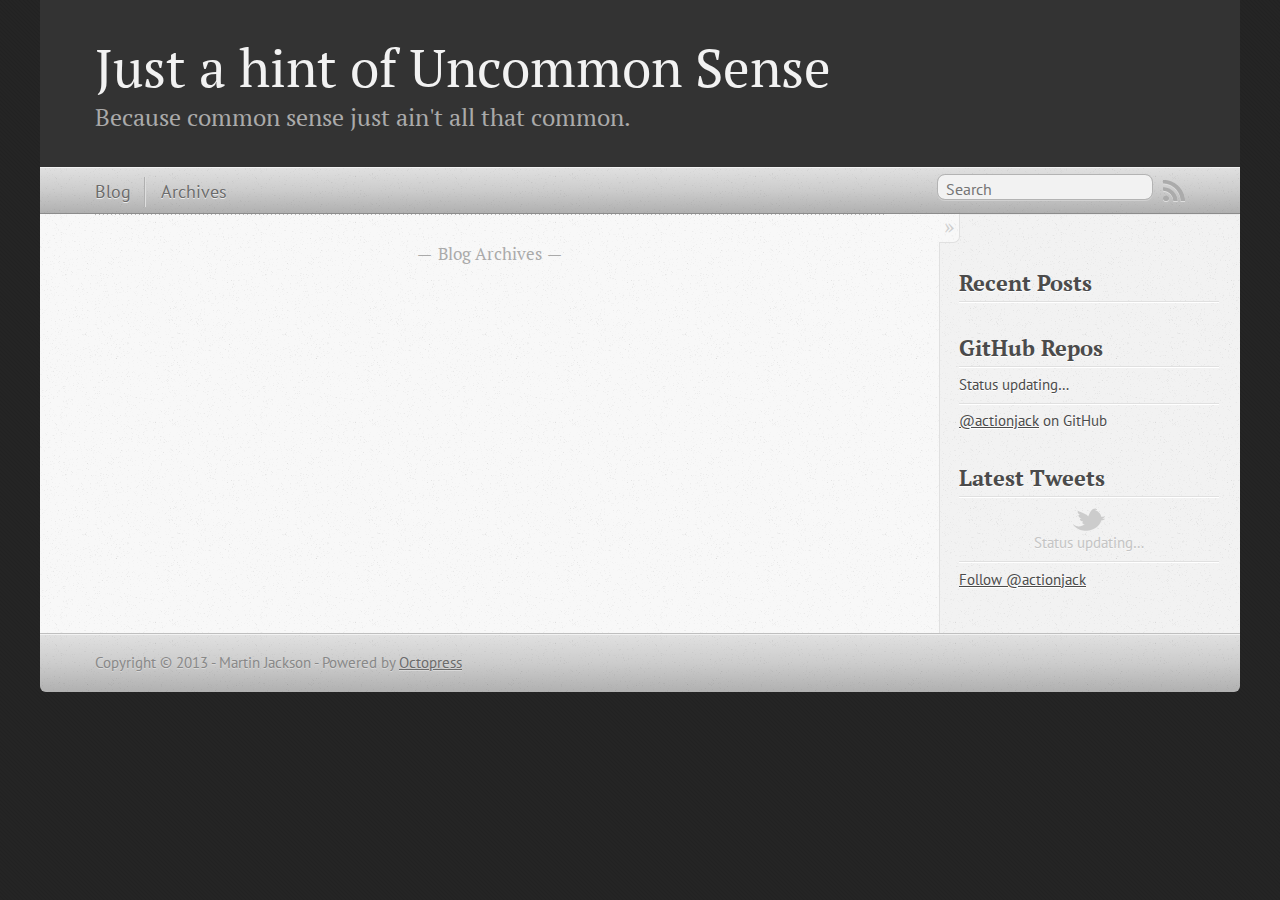
<file: index.html>
<!DOCTYPE html>
<!--[if IEMobile 7 ]><html class="no-js iem7"><![endif]-->
<!--[if lt IE 9]><html class="no-js lte-ie8"><![endif]-->
<!--[if (gt IE 8)|(gt IEMobile 7)|!(IEMobile)|!(IE)]><!--><html class="no-js" lang="en"><!--<![endif]-->
<head>
  <meta charset="utf-8">
  <title>Just a hint of Uncommon Sense</title>
  <meta name="author" content="Martin Jackson">

  
  <meta name="description" content="Blog Archives Recent Posts GitHub Repos Status updating&#8230; @actionjack on GitHub $.domReady(function(){ if (!window.jXHR){ var jxhr = document. &hellip;">
  

  <!-- http://t.co/dKP3o1e -->
  <meta name="HandheldFriendly" content="True">
  <meta name="MobileOptimized" content="320">
  <meta name="viewport" content="width=device-width, initial-scale=1">

  
  <link rel="canonical" href="http://actionjack.github.com/">
  <link href="/favicon.png" rel="icon">
  <link href="/stylesheets/screen.css" media="screen, projection" rel="stylesheet" type="text/css">
  <script src="/javascripts/modernizr-2.0.js"></script>
  <script src="/javascripts/ender.js"></script>
  <script src="/javascripts/octopress.js" type="text/javascript"></script>
  <link href="/atom.xml" rel="alternate" title="Just a hint of Uncommon Sense" type="application/atom+xml">
  <!--Fonts from Google"s Web font directory at http://google.com/webfonts -->
<link href="http://fonts.googleapis.com/css?family=PT+Serif:regular,italic,bold,bolditalic" rel="stylesheet" type="text/css">
<link href="http://fonts.googleapis.com/css?family=PT+Sans:regular,italic,bold,bolditalic" rel="stylesheet" type="text/css">

  

</head>

<body   >
  <header role="banner"><hgroup>
  <h1><a href="/">Just a hint of Uncommon Sense</a></h1>
  
    <h2>Because common sense just ain't all that common.</h2>
  
</hgroup>

</header>
  <nav role="navigation"><ul class="subscription" data-subscription="rss">
  <li><a href="/atom.xml" rel="subscribe-rss" title="subscribe via RSS">RSS</a></li>
  
</ul>
  
<form action="http://google.com/search" method="get">
  <fieldset role="search">
    <input type="hidden" name="q" value="site:actionjack.github.com" />
    <input class="search" type="text" name="q" results="0" placeholder="Search"/>
  </fieldset>
</form>
  
<ul class="main-navigation">
  <li><a href="/">Blog</a></li>
  <li><a href="/blog/archives">Archives</a></li>
</ul>

</nav>
  <div id="main">
    <div id="content">
      <div class="blog-index">
  
  
  <div class="pagination">
    
    <a href="/blog/archives">Blog Archives</a>
    
  </div>
</div>
<aside class="sidebar">
  
    <section>
  <h1>Recent Posts</h1>
  <ul id="recent_posts">
    
  </ul>
</section>

<section>
  <h1>GitHub Repos</h1>
  <ul id="gh_repos">
    <li class="loading">Status updating&#8230;</li>
  </ul>
  
  <a href="https://github.com/actionjack">@actionjack</a> on GitHub
  
  <script type="text/javascript">
    $.domReady(function(){
        if (!window.jXHR){
            var jxhr = document.createElement('script');
            jxhr.type = 'text/javascript';
            jxhr.src = '/javascripts/libs/jXHR.js';
            var s = document.getElementsByTagName('script')[0];
            s.parentNode.insertBefore(jxhr, s);
        }

        github.showRepos({
            user: 'actionjack',
            count: 0,
            skip_forks: true,
            target: '#gh_repos'
        });
    });
  </script>
  <script src="/javascripts/github.js" type="text/javascript"> </script>
</section>


<section>
  <h1>Latest Tweets</h1>
  <ul id="tweets">
    <li class="loading">Status updating&#8230;</li>
  </ul>
  <script type="text/javascript">
    $.domReady(function(){
      getTwitterFeed("actionjack", 4, false);
    });
  </script>
  <script src="/javascripts/twitter.js" type="text/javascript"> </script>
  
    <a href="http://twitter.com/actionjack" class="twitter-follow-button" data-show-count="false">Follow @actionjack</a>
  
</section>





  
</aside>

    </div>
  </div>
  <footer role="contentinfo"><p>
  Copyright &copy; 2013 - Martin Jackson -
  <span class="credit">Powered by <a href="http://octopress.org">Octopress</a></span>
</p>

</footer>
  







  <script type="text/javascript">
    (function(){
      var twitterWidgets = document.createElement('script');
      twitterWidgets.type = 'text/javascript';
      twitterWidgets.async = true;
      twitterWidgets.src = 'http://platform.twitter.com/widgets.js';
      document.getElementsByTagName('head')[0].appendChild(twitterWidgets);
    })();
  </script>





</body>
</html>
</file>
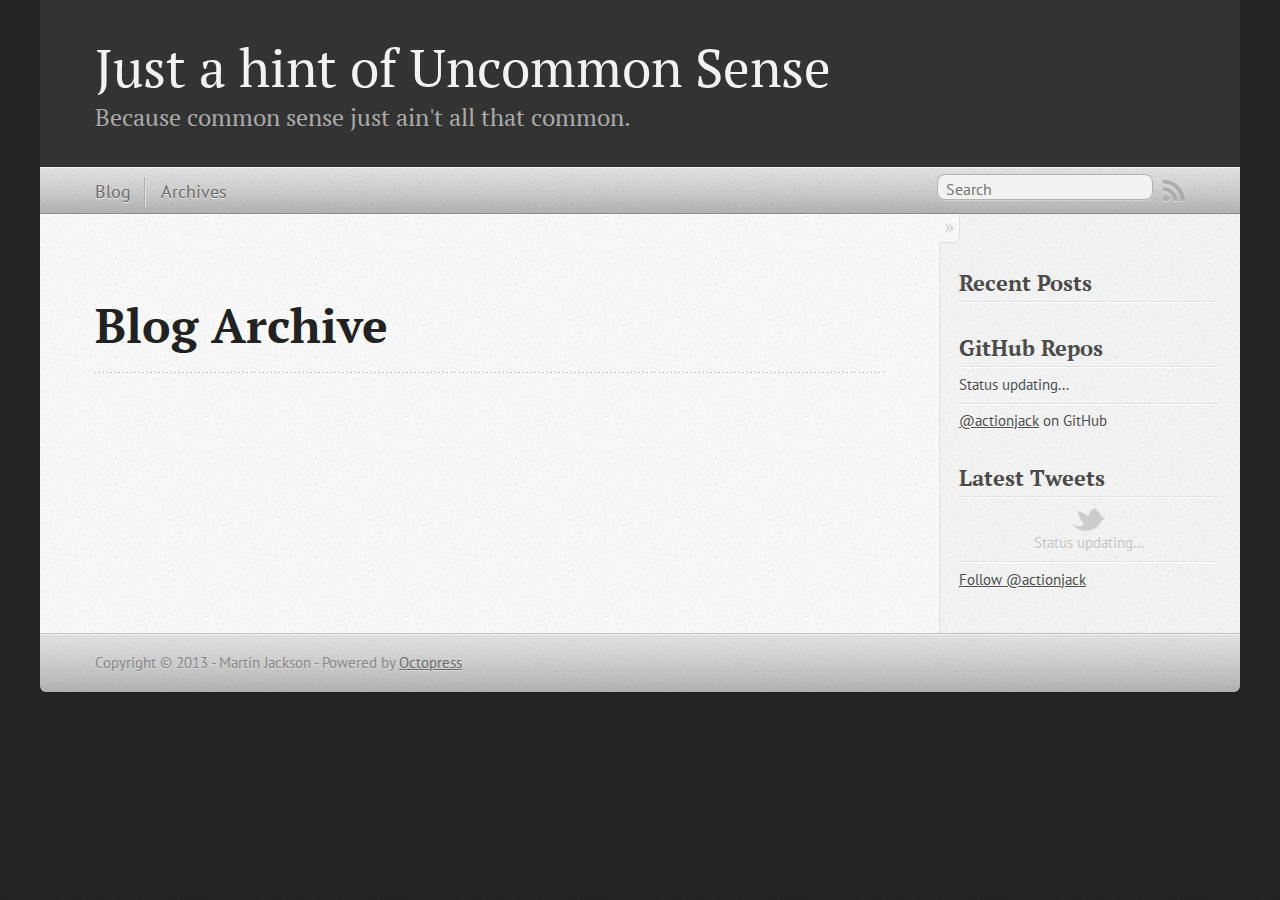
<file: blog/archives/index.html>
<!DOCTYPE html>
<!--[if IEMobile 7 ]><html class="no-js iem7"><![endif]-->
<!--[if lt IE 9]><html class="no-js lte-ie8"><![endif]-->
<!--[if (gt IE 8)|(gt IEMobile 7)|!(IEMobile)|!(IE)]><!--><html class="no-js" lang="en"><!--<![endif]-->
<head>
  <meta charset="utf-8">
  <title>Blog Archive - Just a hint of Uncommon Sense</title>
  <meta name="author" content="Martin Jackson">

  
  <meta name="description" content="Blog Archive Recent Posts GitHub Repos Status updating... @actionjack on GitHub $.domReady(function(){ if (!window.jXHR){ var jxhr = document. &hellip;">
  

  <!-- http://t.co/dKP3o1e -->
  <meta name="HandheldFriendly" content="True">
  <meta name="MobileOptimized" content="320">
  <meta name="viewport" content="width=device-width, initial-scale=1">

  
  <link rel="canonical" href="http://actionjack.github.com/blog/archives/">
  <link href="/favicon.png" rel="icon">
  <link href="/stylesheets/screen.css" media="screen, projection" rel="stylesheet" type="text/css">
  <script src="/javascripts/modernizr-2.0.js"></script>
  <script src="/javascripts/ender.js"></script>
  <script src="/javascripts/octopress.js" type="text/javascript"></script>
  <link href="/atom.xml" rel="alternate" title="Just a hint of Uncommon Sense" type="application/atom+xml">
  <!--Fonts from Google"s Web font directory at http://google.com/webfonts -->
<link href="http://fonts.googleapis.com/css?family=PT+Serif:regular,italic,bold,bolditalic" rel="stylesheet" type="text/css">
<link href="http://fonts.googleapis.com/css?family=PT+Sans:regular,italic,bold,bolditalic" rel="stylesheet" type="text/css">

  

</head>

<body   >
  <header role="banner"><hgroup>
  <h1><a href="/">Just a hint of Uncommon Sense</a></h1>
  
    <h2>Because common sense just ain't all that common.</h2>
  
</hgroup>

</header>
  <nav role="navigation"><ul class="subscription" data-subscription="rss">
  <li><a href="/atom.xml" rel="subscribe-rss" title="subscribe via RSS">RSS</a></li>
  
</ul>
  
<form action="http://google.com/search" method="get">
  <fieldset role="search">
    <input type="hidden" name="q" value="site:actionjack.github.com" />
    <input class="search" type="text" name="q" results="0" placeholder="Search"/>
  </fieldset>
</form>
  
<ul class="main-navigation">
  <li><a href="/">Blog</a></li>
  <li><a href="/blog/archives">Archives</a></li>
</ul>

</nav>
  <div id="main">
    <div id="content">
      <div>
<article role="article">
  
  <header>
    <h1 class="entry-title">Blog Archive</h1>
    
  </header>
  
  <div id="blog-archives">

</div>

  
</article>

</div>

<aside class="sidebar">
  
    <section>
  <h1>Recent Posts</h1>
  <ul id="recent_posts">
    
  </ul>
</section>

<section>
  <h1>GitHub Repos</h1>
  <ul id="gh_repos">
    <li class="loading">Status updating...</li>
  </ul>
  
  <a href="https://github.com/actionjack">@actionjack</a> on GitHub
  
  <script type="text/javascript">
    $.domReady(function(){
        if (!window.jXHR){
            var jxhr = document.createElement('script');
            jxhr.type = 'text/javascript';
            jxhr.src = '/javascripts/libs/jXHR.js';
            var s = document.getElementsByTagName('script')[0];
            s.parentNode.insertBefore(jxhr, s);
        }

        github.showRepos({
            user: 'actionjack',
            count: 0,
            skip_forks: true,
            target: '#gh_repos'
        });
    });
  </script>
  <script src="/javascripts/github.js" type="text/javascript"> </script>
</section>


<section>
  <h1>Latest Tweets</h1>
  <ul id="tweets">
    <li class="loading">Status updating...</li>
  </ul>
  <script type="text/javascript">
    $.domReady(function(){
      getTwitterFeed("actionjack", 4, false);
    });
  </script>
  <script src="/javascripts/twitter.js" type="text/javascript"> </script>
  
    <a href="http://twitter.com/actionjack" class="twitter-follow-button" data-show-count="false">Follow @actionjack</a>
  
</section>





  
</aside>


    </div>
  </div>
  <footer role="contentinfo"><p>
  Copyright &copy; 2013 - Martin Jackson -
  <span class="credit">Powered by <a href="http://octopress.org">Octopress</a></span>
</p>

</footer>
  







  <script type="text/javascript">
    (function(){
      var twitterWidgets = document.createElement('script');
      twitterWidgets.type = 'text/javascript';
      twitterWidgets.async = true;
      twitterWidgets.src = 'http://platform.twitter.com/widgets.js';
      document.getElementsByTagName('head')[0].appendChild(twitterWidgets);
    })();
  </script>





</body>
</html>
</file>
<file: stylesheets/screen.css>
html,body,div,span,applet,object,iframe,h1,h2,h3,h4,h5,h6,p,blockquote,pre,a,abbr,acronym,address,big,cite,code,del,dfn,em,img,ins,kbd,q,s,samp,small,strike,strong,sub,sup,tt,var,b,u,i,center,dl,dt,dd,ol,ul,li,fieldset,form,label,legend,table,caption,tbody,tfoot,thead,tr,th,td,article,aside,canvas,details,embed,figure,figcaption,footer,header,hgroup,menu,nav,output,ruby,section,summary,time,mark,audio,video{margin:0;padding:0;border:0;font:inherit;font-size:100%;vertical-align:baseline}html{line-height:1}ol,ul{list-style:none}table{border-collapse:collapse;border-spacing:0}caption,th,td{text-align:left;font-weight:normal;vertical-align:middle}q,blockquote{quotes:none}q:before,q:after,blockquote:before,blockquote:after{content:"";content:none}a img{border:none}article,aside,details,figcaption,figure,footer,header,hgroup,menu,nav,section,summary{display:block}article,aside,details,figcaption,figure,footer,header,hgroup,menu,nav,section,summary{display:block}a{color:#1863a1}a:visited{color:#751590}a:focus{color:#0181eb}a:hover{color:#0181eb}a:active{color:#01579f}aside.sidebar a{color:#1863a1}aside.sidebar a:focus{color:#0181eb}aside.sidebar a:hover{color:#0181eb}aside.sidebar a:active{color:#01579f}a{-webkit-transition:color 0.3s;-moz-transition:color 0.3s;-o-transition:color 0.3s;transition:color 0.3s}html{background:#252525 url('/images/line-tile.png?1361730263') top left}body>div{background:#f2f2f2 url('/images/noise.png?1361730263') top left;border-bottom:1px solid #bfbfbf}body>div>div{background:#f8f8f8 url('/images/noise.png?1361730263') top left;border-right:1px solid #e0e0e0}.heading,body>header h1,h1,h2,h3,h4,h5,h6{font-family:"PT Serif","Georgia","Helvetica Neue",Arial,sans-serif}.sans,body>header h2,article header p.meta,article>footer,#content .blog-index footer,html .gist .gist-file .gist-meta,#blog-archives a.category,#blog-archives time,aside.sidebar section,body>footer{font-family:"PT Sans","Helvetica Neue",Arial,sans-serif}.serif,body,#content .blog-index a[rel=full-article]{font-family:"PT Serif",Georgia,Times,"Times New Roman",serif}.mono,pre,code,tt,p code,li code{font-family:Menlo,Monaco,"Andale Mono","lucida console","Courier New",monospace}body>header h1{font-size:2.2em;font-family:"PT Serif","Georgia","Helvetica Neue",Arial,sans-serif;font-weight:normal;line-height:1.2em;margin-bottom:0.6667em}body>header h2{font-family:"PT Serif","Georgia","Helvetica Neue",Arial,sans-serif}body{line-height:1.5em;color:#222}h1{font-size:2.2em;line-height:1.2em}@media only screen and (min-width: 992px){body{font-size:1.15em}h1{font-size:2.6em;line-height:1.2em}}h1,h2,h3,h4,h5,h6{text-rendering:optimizelegibility;margin-bottom:1em;font-weight:bold}h2,section h1{font-size:1.5em}h3,section h2,section section h1{font-size:1.3em}h4,section h3,section section h2,section section section h1{font-size:1em}h5,section h4,section section h3{font-size:.9em}h6,section h5,section section h4,section section section h3{font-size:.8em}p,blockquote,ul,ol{margin-bottom:1.5em}ul{list-style-type:disc}ul ul{list-style-type:circle;margin-bottom:0px}ul ul ul{list-style-type:square;margin-bottom:0px}ol{list-style-type:decimal}ol ol{list-style-type:lower-alpha;margin-bottom:0px}ol ol ol{list-style-type:lower-roman;margin-bottom:0px}ul,ul ul,ul ol,ol,ol ul,ol ol{margin-left:1.3em}strong{font-weight:bold}em{font-style:italic}sup,sub{font-size:0.8em;position:relative;display:inline-block}sup{top:-0.5em}sub{bottom:-0.5em}q{font-style:italic}q:before{content:"\201C"}q:after{content:"\201D"}em,dfn{font-style:italic}strong,dfn{font-weight:bold}del,s{text-decoration:line-through}abbr,acronym{border-bottom:1px dotted;cursor:help}sub,sup{line-height:0}hr{margin-bottom:0.2em}small{font-size:.8em}big{font-size:1.2em}blockquote{font-style:italic;position:relative;font-size:1.2em;line-height:1.5em;padding-left:1em;border-left:4px solid rgba(170,170,170,0.5)}blockquote cite{font-style:italic}blockquote cite a{color:#aaa !important;word-wrap:break-word}blockquote cite:before{content:'\2014';padding-right:.3em;padding-left:.3em;color:#aaa}@media only screen and (min-width: 992px){blockquote{padding-left:1.5em;border-left-width:4px}}.pullquote-right:before,.pullquote-left:before{padding:0;border:none;content:attr(data-pullquote);float:right;width:45%;margin:.5em 0 1em 1.5em;position:relative;top:7px;font-size:1.4em;line-height:1.45em}.pullquote-left:before{float:left;margin:.5em 1.5em 1em 0}.force-wrap,article a,aside.sidebar a{white-space:-moz-pre-wrap;white-space:-pre-wrap;white-space:-o-pre-wrap;white-space:pre-wrap;word-wrap:break-word}.group,body>header,body>nav,body>footer,body #content>article,body #content>div>article,body #content>div>section,body div.pagination,aside.sidebar,#main,#content,.sidebar{*zoom:1}.group:after,body>header:after,body>nav:after,body>footer:after,body #content>article:after,body #content>div>article:after,body #content>div>section:after,body div.pagination:after,aside.sidebar:after,#main:after,#content:after,.sidebar:after{content:"";display:table;clear:both}body{-webkit-text-size-adjust:none;max-width:1200px;position:relative;margin:0 auto}body>header,body>nav,body>footer,body #content>article,body #content>div>article,body #content>div>section{padding-left:18px;padding-right:18px}@media only screen and (min-width: 480px){body>header,body>nav,body>footer,body #content>article,body #content>div>article,body #content>div>section{padding-left:25px;padding-right:25px}}@media only screen and (min-width: 768px){body>header,body>nav,body>footer,body #content>article,body #content>div>article,body #content>div>section{padding-left:35px;padding-right:35px}}@media only screen and (min-width: 992px){body>header,body>nav,body>footer,body #content>article,body #content>div>article,body #content>div>section{padding-left:55px;padding-right:55px}}body div.pagination{margin-left:18px;margin-right:18px}@media only screen and (min-width: 480px){body div.pagination{margin-left:25px;margin-right:25px}}@media only screen and (min-width: 768px){body div.pagination{margin-left:35px;margin-right:35px}}@media only screen and (min-width: 992px){body div.pagination{margin-left:55px;margin-right:55px}}body>header{font-size:1em;padding-top:1.5em;padding-bottom:1.5em}#content{overflow:hidden}#content>div,#content>article{width:100%}aside.sidebar{float:none;padding:0 18px 1px;background-color:#f7f7f7;border-top:1px solid #e0e0e0}.flex-content,article img,article video,article .flash-video,aside.sidebar img{max-width:100%;height:auto}.basic-alignment.left,article img.left,article video.left,article .left.flash-video,aside.sidebar img.left{float:left;margin-right:1.5em}.basic-alignment.right,article img.right,article video.right,article .right.flash-video,aside.sidebar img.right{float:right;margin-left:1.5em}.basic-alignment.center,article img.center,article video.center,article .center.flash-video,aside.sidebar img.center{display:block;margin:0 auto 1.5em}.basic-alignment.left,article img.left,article video.left,article .left.flash-video,aside.sidebar img.left,.basic-alignment.right,article img.right,article video.right,article .right.flash-video,aside.sidebar img.right{margin-bottom:.8em}.toggle-sidebar,.no-sidebar .toggle-sidebar{display:none}@media only screen and (min-width: 750px){body.sidebar-footer aside.sidebar{float:none;width:auto;clear:left;margin:0;padding:0 35px 1px;background-color:#f7f7f7;border-top:1px solid #eaeaea}body.sidebar-footer aside.sidebar section.odd,body.sidebar-footer aside.sidebar section.even{float:left;width:48%}body.sidebar-footer aside.sidebar section.odd{margin-left:0}body.sidebar-footer aside.sidebar section.even{margin-left:4%}body.sidebar-footer aside.sidebar.thirds section{width:30%;margin-left:5%}body.sidebar-footer aside.sidebar.thirds section.first{margin-left:0;clear:both}}body.sidebar-footer #content{margin-right:0px}body.sidebar-footer .toggle-sidebar{display:none}@media only screen and (min-width: 550px){body>header{font-size:1em}}@media only screen and (min-width: 750px){aside.sidebar{float:none;width:auto;clear:left;margin:0;padding:0 35px 1px;background-color:#f7f7f7;border-top:1px solid #eaeaea}aside.sidebar section.odd,aside.sidebar section.even{float:left;width:48%}aside.sidebar section.odd{margin-left:0}aside.sidebar section.even{margin-left:4%}aside.sidebar.thirds section{width:30%;margin-left:5%}aside.sidebar.thirds section.first{margin-left:0;clear:both}}@media only screen and (min-width: 768px){body{-webkit-text-size-adjust:auto}body>header{font-size:1.2em}#main{padding:0;margin:0 auto}#content{overflow:visible;margin-right:240px;position:relative}.no-sidebar #content{margin-right:0;border-right:0}.collapse-sidebar #content{margin-right:20px}#content>div,#content>article{padding-top:17.5px;padding-bottom:17.5px;float:left}aside.sidebar{width:210px;padding:0 15px 15px;background:none;clear:none;float:left;margin:0 -100% 0 0}aside.sidebar section{width:auto;margin-left:0}aside.sidebar section.odd,aside.sidebar section.even{float:none;width:auto;margin-left:0}.collapse-sidebar aside.sidebar{float:none;width:auto;clear:left;margin:0;padding:0 35px 1px;background-color:#f7f7f7;border-top:1px solid #eaeaea}.collapse-sidebar aside.sidebar section.odd,.collapse-sidebar aside.sidebar section.even{float:left;width:48%}.collapse-sidebar aside.sidebar section.odd{margin-left:0}.collapse-sidebar aside.sidebar section.even{margin-left:4%}.collapse-sidebar aside.sidebar.thirds section{width:30%;margin-left:5%}.collapse-sidebar aside.sidebar.thirds section.first{margin-left:0;clear:both}}@media only screen and (min-width: 992px){body>header{font-size:1.3em}#content{margin-right:300px}#content>div,#content>article{padding-top:27.5px;padding-bottom:27.5px}aside.sidebar{width:260px;padding:1.2em 20px 20px}.collapse-sidebar aside.sidebar{padding-left:55px;padding-right:55px}}@media only screen and (min-width: 768px){ul,ol{margin-left:0}}body>header{background:#333}body>header h1{display:inline-block;margin:0}body>header h1 a,body>header h1 a:visited,body>header h1 a:hover{color:#f2f2f2;text-decoration:none}body>header h2{margin:.2em 0 0;font-size:1em;color:#aaa;font-weight:normal}body>nav{position:relative;background-color:#ccc;background:url('/images/noise.png?1361730263'),-webkit-gradient(linear, 50% 0%, 50% 100%, color-stop(0%, #e0e0e0), color-stop(50%, #cccccc), color-stop(100%, #b0b0b0));background:url('/images/noise.png?1361730263'),-webkit-linear-gradient(#e0e0e0,#cccccc,#b0b0b0);background:url('/images/noise.png?1361730263'),-moz-linear-gradient(#e0e0e0,#cccccc,#b0b0b0);background:url('/images/noise.png?1361730263'),-o-linear-gradient(#e0e0e0,#cccccc,#b0b0b0);background:url('/images/noise.png?1361730263'),linear-gradient(#e0e0e0,#cccccc,#b0b0b0);border-top:1px solid #f2f2f2;border-bottom:1px solid #8c8c8c;padding-top:.35em;padding-bottom:.35em}body>nav form{-webkit-background-clip:padding;-moz-background-clip:padding;background-clip:padding-box;margin:0;padding:0}body>nav form .search{padding:.3em .5em 0;font-size:.85em;font-family:"PT Sans","Helvetica Neue",Arial,sans-serif;line-height:1.1em;width:95%;-webkit-border-radius:0.5em;-moz-border-radius:0.5em;-ms-border-radius:0.5em;-o-border-radius:0.5em;border-radius:0.5em;-webkit-background-clip:padding;-moz-background-clip:padding;background-clip:padding-box;-webkit-box-shadow:#d1d1d1 0 1px;-moz-box-shadow:#d1d1d1 0 1px;box-shadow:#d1d1d1 0 1px;background-color:#f2f2f2;border:1px solid #b3b3b3;color:#888}body>nav form .search:focus{color:#444;border-color:#80b1df;-webkit-box-shadow:#80b1df 0 0 4px,#80b1df 0 0 3px inset;-moz-box-shadow:#80b1df 0 0 4px,#80b1df 0 0 3px inset;box-shadow:#80b1df 0 0 4px,#80b1df 0 0 3px inset;background-color:#fff;outline:none}body>nav fieldset[role=search]{float:right;width:48%}body>nav fieldset.mobile-nav{float:left;width:48%}body>nav fieldset.mobile-nav select{width:100%;font-size:.8em;border:1px solid #888}body>nav ul{display:none}@media only screen and (min-width: 550px){body>nav{font-size:.9em}body>nav ul{margin:0;padding:0;border:0;overflow:hidden;*zoom:1;float:left;display:block;padding-top:.15em}body>nav ul li{list-style-image:none;list-style-type:none;margin-left:0;white-space:nowrap;display:inline;float:left;padding-left:0;padding-right:0}body>nav ul li:first-child,body>nav ul li.first{padding-left:0}body>nav ul li:last-child{padding-right:0}body>nav ul li.last{padding-right:0}body>nav ul.subscription{margin-left:.8em;float:right}body>nav ul.subscription li:last-child a{padding-right:0}body>nav ul li{margin:0}body>nav a{color:#6b6b6b;font-family:"PT Sans","Helvetica Neue",Arial,sans-serif;text-shadow:#ebebeb 0 1px;float:left;text-decoration:none;font-size:1.1em;padding:.1em 0;line-height:1.5em}body>nav a:visited{color:#6b6b6b}body>nav a:hover{color:#2b2b2b}body>nav li+li{border-left:1px solid #b0b0b0;margin-left:.8em}body>nav li+li a{padding-left:.8em;border-left:1px solid #dedede}body>nav form{float:right;text-align:left;padding-left:.8em;width:175px}body>nav form .search{width:93%;font-size:.95em;line-height:1.2em}body>nav ul[data-subscription$=email]+form{width:97px}body>nav ul[data-subscription$=email]+form .search{width:91%}body>nav fieldset.mobile-nav{display:none}body>nav fieldset[role=search]{width:99%}}@media only screen and (min-width: 992px){body>nav form{width:215px}body>nav ul[data-subscription$=email]+form{width:147px}}.no-placeholder body>nav .search{background:#f2f2f2 url('/images/search.png?1361730263') 0.3em 0.25em no-repeat;text-indent:1.3em}@media only screen and (min-width: 550px){.maskImage body>nav ul[data-subscription$=email]+form{width:123px}}@media only screen and (min-width: 992px){.maskImage body>nav ul[data-subscription$=email]+form{width:173px}}.maskImage ul.subscription{position:relative;top:.2em}.maskImage ul.subscription li,.maskImage ul.subscription a{border:0;padding:0}.maskImage a[rel=subscribe-rss]{position:relative;top:0px;text-indent:-999999em;background-color:#dedede;border:0;padding:0}.maskImage a[rel=subscribe-rss],.maskImage a[rel=subscribe-rss]:after{-webkit-mask-image:url('/images/rss.png?1361730263');-moz-mask-image:url('/images/rss.png?1361730263');-ms-mask-image:url('/images/rss.png?1361730263');-o-mask-image:url('/images/rss.png?1361730263');mask-image:url('/images/rss.png?1361730263');-webkit-mask-repeat:no-repeat;-moz-mask-repeat:no-repeat;-ms-mask-repeat:no-repeat;-o-mask-repeat:no-repeat;mask-repeat:no-repeat;width:22px;height:22px}.maskImage a[rel=subscribe-rss]:after{content:"";position:absolute;top:-1px;left:0;background-color:#ababab}.maskImage a[rel=subscribe-rss]:hover:after{background-color:#9e9e9e}.maskImage a[rel=subscribe-email]{position:relative;top:0px;text-indent:-999999em;background-color:#dedede;border:0;padding:0}.maskImage a[rel=subscribe-email],.maskImage a[rel=subscribe-email]:after{-webkit-mask-image:url('/images/email.png?1361730263');-moz-mask-image:url('/images/email.png?1361730263');-ms-mask-image:url('/images/email.png?1361730263');-o-mask-image:url('/images/email.png?1361730263');mask-image:url('/images/email.png?1361730263');-webkit-mask-repeat:no-repeat;-moz-mask-repeat:no-repeat;-ms-mask-repeat:no-repeat;-o-mask-repeat:no-repeat;mask-repeat:no-repeat;width:28px;height:22px}.maskImage a[rel=subscribe-email]:after{content:"";position:absolute;top:-1px;left:0;background-color:#ababab}.maskImage a[rel=subscribe-email]:hover:after{background-color:#9e9e9e}article{padding-top:1em}article header{position:relative;padding-top:2em;padding-bottom:1em;margin-bottom:1em;background:url('[data-uri]') bottom left repeat-x}article header h1{margin:0}article header h1 a{text-decoration:none}article header h1 a:hover{text-decoration:underline}article header p{font-size:.9em;color:#aaa;margin:0}article header p.meta{text-transform:uppercase;position:absolute;top:0}@media only screen and (min-width: 768px){article header{margin-bottom:1.5em;padding-bottom:1em;background:url('[data-uri]') bottom left repeat-x}}article h2{padding-top:0.8em;background:url('[data-uri]') top left repeat-x}.entry-content article h2:first-child,article header+h2{padding-top:0}article h2:first-child,article header+h2{background:none}article .feature{padding-top:.5em;margin-bottom:1em;padding-bottom:1em;background:url('[data-uri]') bottom left repeat-x;font-size:2.0em;font-style:italic;line-height:1.3em}article img,article video,article .flash-video{-webkit-border-radius:0.3em;-moz-border-radius:0.3em;-ms-border-radius:0.3em;-o-border-radius:0.3em;border-radius:0.3em;-webkit-box-shadow:rgba(0,0,0,0.15) 0 1px 4px;-moz-box-shadow:rgba(0,0,0,0.15) 0 1px 4px;box-shadow:rgba(0,0,0,0.15) 0 1px 4px;-webkit-box-sizing:border-box;-moz-box-sizing:border-box;box-sizing:border-box;border:#fff 0.5em solid}article video,article .flash-video{margin:0 auto 1.5em}article video{display:block;width:100%}article .flash-video>div{position:relative;display:block;padding-bottom:56.25%;padding-top:1px;height:0;overflow:hidden}article .flash-video>div iframe,article .flash-video>div object,article .flash-video>div embed{position:absolute;top:0;left:0;width:100%;height:100%}article>footer{padding-bottom:2.5em;margin-top:2em}article>footer p.meta{margin-bottom:.8em;font-size:.85em;clear:both;overflow:hidden}.blog-index article+article{background:url('[data-uri]') top left repeat-x}#content .blog-index{padding-top:0;padding-bottom:0}#content .blog-index article{padding-top:2em}#content .blog-index article header{background:none;padding-bottom:0}#content .blog-index article h1{font-size:2.2em}#content .blog-index article h1 a{color:inherit}#content .blog-index article h1 a:hover{color:#0181eb}#content .blog-index a[rel=full-article]{background:#ebebeb;display:inline-block;padding:.4em .8em;margin-right:.5em;text-decoration:none;color:#666;-webkit-transition:background-color 0.5s;-moz-transition:background-color 0.5s;-o-transition:background-color 0.5s;transition:background-color 0.5s}#content .blog-index a[rel=full-article]:hover{background:#0181eb;text-shadow:none;color:#f8f8f8}#content .blog-index footer{margin-top:1em}.separator,article>footer .byline+time:before,article>footer time+time:before,article>footer .comments:before,article>footer .byline ~ .categories:before{content:"\2022 ";padding:0 .4em 0 .2em;display:inline-block}#content div.pagination{text-align:center;font-size:.95em;position:relative;background:url('[data-uri]') top left repeat-x;padding-top:1.5em;padding-bottom:1.5em}#content div.pagination a{text-decoration:none;color:#aaa}#content div.pagination a.prev{position:absolute;left:0}#content div.pagination a.next{position:absolute;right:0}#content div.pagination a:hover{color:#0181eb}#content div.pagination a[href*=archive]:before,#content div.pagination a[href*=archive]:after{content:'\2014';padding:0 .3em}p.meta+.sharing{padding-top:1em;padding-left:0;background:url('[data-uri]') top left repeat-x}#fb-root{display:none}.highlight,html .gist .gist-file .gist-syntax .gist-highlight{border:1px solid #05232b !important}.highlight table td.code,html .gist .gist-file .gist-syntax .gist-highlight table td.code{width:100%}.highlight .line-numbers,html .gist .gist-file .gist-syntax .highlight .line_numbers{text-align:right;font-size:13px;line-height:1.45em;background:#073642 url('/images/noise.png?1361730263') top left !important;border-right:1px solid #00232c !important;-webkit-box-shadow:#083e4b -1px 0 inset;-moz-box-shadow:#083e4b -1px 0 inset;box-shadow:#083e4b -1px 0 inset;text-shadow:#021014 0 -1px;padding:.8em !important;-webkit-border-radius:0;-moz-border-radius:0;-ms-border-radius:0;-o-border-radius:0;border-radius:0}.highlight .line-numbers span,html .gist .gist-file .gist-syntax .highlight .line_numbers span{color:#586e75 !important}figure.code,.gist-file,pre{-webkit-box-shadow:rgba(0,0,0,0.06) 0 0 10px;-moz-box-shadow:rgba(0,0,0,0.06) 0 0 10px;box-shadow:rgba(0,0,0,0.06) 0 0 10px}figure.code .highlight pre,.gist-file .highlight pre,pre .highlight pre{-webkit-box-shadow:none;-moz-box-shadow:none;box-shadow:none}.gist .highlight *::-moz-selection,figure.code .highlight *::-moz-selection{background:#386774;color:inherit;text-shadow:#002b36 0 1px}.gist .highlight *::-webkit-selection,figure.code .highlight *::-webkit-selection{background:#386774;color:inherit;text-shadow:#002b36 0 1px}.gist .highlight *::selection,figure.code .highlight *::selection{background:#386774;color:inherit;text-shadow:#002b36 0 1px}html .gist .gist-file{margin-bottom:1.8em;position:relative;border:none;padding-top:26px !important}html .gist .gist-file .highlight{margin-bottom:0}html .gist .gist-file .gist-syntax{border-bottom:0 !important;background:none !important}html .gist .gist-file .gist-syntax .gist-highlight{background:#002b36 !important}html .gist .gist-file .gist-syntax .highlight pre{padding:0}html .gist .gist-file .gist-meta{padding:.6em 0.8em;border:1px solid #083e4b !important;color:#586e75;font-size:.7em !important;background:#073642 url('/images/noise.png?1361730263') top left;line-height:1.5em}html .gist .gist-file .gist-meta a{color:#75878b !important;text-decoration:none}html .gist .gist-file .gist-meta a:hover{text-decoration:underline}html .gist .gist-file .gist-meta a:hover{color:#93a1a1 !important}html .gist .gist-file .gist-meta a[href*='#file']{position:absolute;top:0;left:0;right:-10px;color:#474747 !important}html .gist .gist-file .gist-meta a[href*='#file']:hover{color:#1863a1 !important}html .gist .gist-file .gist-meta a[href*=raw]{top:.4em}pre{background:#002b36 url('/images/noise.png?1361730263') top left;-webkit-border-radius:0.4em;-moz-border-radius:0.4em;-ms-border-radius:0.4em;-o-border-radius:0.4em;border-radius:0.4em;border:1px solid #05232b;line-height:1.45em;font-size:13px;margin-bottom:2.1em;padding:.8em 1em;color:#93a1a1;overflow:auto}h3.filename+pre{-moz-border-radius-topleft:0px;-webkit-border-top-left-radius:0px;border-top-left-radius:0px;-moz-border-radius-topright:0px;-webkit-border-top-right-radius:0px;border-top-right-radius:0px}p code,li code{display:inline-block;white-space:no-wrap;background:#fff;font-size:.8em;line-height:1.5em;color:#555;border:1px solid #ddd;-webkit-border-radius:0.4em;-moz-border-radius:0.4em;-ms-border-radius:0.4em;-o-border-radius:0.4em;border-radius:0.4em;padding:0 .3em;margin:-1px 0}p pre code,li pre code{font-size:1em !important;background:none;border:none}.pre-code,html .gist .gist-file .gist-syntax .highlight pre,.highlight code{font-family:Menlo,Monaco,"Andale Mono","lucida console","Courier New",monospace !important;overflow:scroll;overflow-y:hidden;display:block;padding:.8em;overflow-x:auto;line-height:1.45em;background:#002b36 url('/images/noise.png?1361730263') top left !important;color:#93a1a1 !important}.pre-code span,html .gist .gist-file .gist-syntax .highlight pre span,.highlight code span{color:#93a1a1 !important}.pre-code span,html .gist .gist-file .gist-syntax .highlight pre span,.highlight code span{font-style:normal !important;font-weight:normal !important}.pre-code .c,html .gist .gist-file .gist-syntax .highlight pre .c,.highlight code .c{color:#586e75 !important;font-style:italic !important}.pre-code .cm,html .gist .gist-file .gist-syntax .highlight pre .cm,.highlight code .cm{color:#586e75 !important;font-style:italic !important}.pre-code .cp,html .gist .gist-file .gist-syntax .highlight pre .cp,.highlight code .cp{color:#586e75 !important;font-style:italic !important}.pre-code .c1,html .gist .gist-file .gist-syntax .highlight pre .c1,.highlight code .c1{color:#586e75 !important;font-style:italic !important}.pre-code .cs,html .gist .gist-file .gist-syntax .highlight pre .cs,.highlight code .cs{color:#586e75 !important;font-weight:bold !important;font-style:italic !important}.pre-code .err,html .gist .gist-file .gist-syntax .highlight pre .err,.highlight code .err{color:#dc322f !important;background:none !important}.pre-code .k,html .gist .gist-file .gist-syntax .highlight pre .k,.highlight code .k{color:#cb4b16 !important}.pre-code .o,html .gist .gist-file .gist-syntax .highlight pre .o,.highlight code .o{color:#93a1a1 !important;font-weight:bold !important}.pre-code .p,html .gist .gist-file .gist-syntax .highlight pre .p,.highlight code .p{color:#93a1a1 !important}.pre-code .ow,html .gist .gist-file .gist-syntax .highlight pre .ow,.highlight code .ow{color:#2aa198 !important;font-weight:bold !important}.pre-code .gd,html .gist .gist-file .gist-syntax .highlight pre .gd,.highlight code .gd{color:#93a1a1 !important;background-color:#372c34 !important;display:inline-block}.pre-code .gd .x,html .gist .gist-file .gist-syntax .highlight pre .gd .x,.highlight code .gd .x{color:#93a1a1 !important;background-color:#4d2d33 !important;display:inline-block}.pre-code .ge,html .gist .gist-file .gist-syntax .highlight pre .ge,.highlight code .ge{color:#93a1a1 !important;font-style:italic !important}.pre-code .gh,html .gist .gist-file .gist-syntax .highlight pre .gh,.highlight code .gh{color:#586e75 !important}.pre-code .gi,html .gist .gist-file .gist-syntax .highlight pre .gi,.highlight code .gi{color:#93a1a1 !important;background-color:#1a412b !important;display:inline-block}.pre-code .gi .x,html .gist .gist-file .gist-syntax .highlight pre .gi .x,.highlight code .gi .x{color:#93a1a1 !important;background-color:#355720 !important;display:inline-block}.pre-code .gs,html .gist .gist-file .gist-syntax .highlight pre .gs,.highlight code .gs{color:#93a1a1 !important;font-weight:bold !important}.pre-code .gu,html .gist .gist-file .gist-syntax .highlight pre .gu,.highlight code .gu{color:#6c71c4 !important}.pre-code .kc,html .gist .gist-file .gist-syntax .highlight pre .kc,.highlight code .kc{color:#859900 !important;font-weight:bold !important}.pre-code .kd,html .gist .gist-file .gist-syntax .highlight pre .kd,.highlight code .kd{color:#268bd2 !important}.pre-code .kp,html .gist .gist-file .gist-syntax .highlight pre .kp,.highlight code .kp{color:#cb4b16 !important;font-weight:bold !important}.pre-code .kr,html .gist .gist-file .gist-syntax .highlight pre .kr,.highlight code .kr{color:#d33682 !important;font-weight:bold !important}.pre-code .kt,html .gist .gist-file .gist-syntax .highlight pre .kt,.highlight code .kt{color:#2aa198 !important}.pre-code .n,html .gist .gist-file .gist-syntax .highlight pre .n,.highlight code .n{color:#268bd2 !important}.pre-code .na,html .gist .gist-file .gist-syntax .highlight pre .na,.highlight code .na{color:#268bd2 !important}.pre-code .nb,html .gist .gist-file .gist-syntax .highlight pre .nb,.highlight code .nb{color:#859900 !important}.pre-code .nc,html .gist .gist-file .gist-syntax .highlight pre .nc,.highlight code .nc{color:#d33682 !important}.pre-code .no,html .gist .gist-file .gist-syntax .highlight pre .no,.highlight code .no{color:#b58900 !important}.pre-code .nl,html .gist .gist-file .gist-syntax .highlight pre .nl,.highlight code .nl{color:#859900 !important}.pre-code .ne,html .gist .gist-file .gist-syntax .highlight pre .ne,.highlight code .ne{color:#268bd2 !important;font-weight:bold !important}.pre-code .nf,html .gist .gist-file .gist-syntax .highlight pre .nf,.highlight code .nf{color:#268bd2 !important;font-weight:bold !important}.pre-code .nn,html .gist .gist-file .gist-syntax .highlight pre .nn,.highlight code .nn{color:#b58900 !important}.pre-code .nt,html .gist .gist-file .gist-syntax .highlight pre .nt,.highlight code .nt{color:#268bd2 !important;font-weight:bold !important}.pre-code .nx,html .gist .gist-file .gist-syntax .highlight pre .nx,.highlight code .nx{color:#b58900 !important}.pre-code .vg,html .gist .gist-file .gist-syntax .highlight pre .vg,.highlight code .vg{color:#268bd2 !important}.pre-code .vi,html .gist .gist-file .gist-syntax .highlight pre .vi,.highlight code .vi{color:#268bd2 !important}.pre-code .nv,html .gist .gist-file .gist-syntax .highlight pre .nv,.highlight code .nv{color:#268bd2 !important}.pre-code .mf,html .gist .gist-file .gist-syntax .highlight pre .mf,.highlight code .mf{color:#2aa198 !important}.pre-code .m,html .gist .gist-file .gist-syntax .highlight pre .m,.highlight code .m{color:#2aa198 !important}.pre-code .mh,html .gist .gist-file .gist-syntax .highlight pre .mh,.highlight code .mh{color:#2aa198 !important}.pre-code .mi,html .gist .gist-file .gist-syntax .highlight pre .mi,.highlight code .mi{color:#2aa198 !important}.pre-code .s,html .gist .gist-file .gist-syntax .highlight pre .s,.highlight code .s{color:#2aa198 !important}.pre-code .sd,html .gist .gist-file .gist-syntax .highlight pre .sd,.highlight code .sd{color:#2aa198 !important}.pre-code .s2,html .gist .gist-file .gist-syntax .highlight pre .s2,.highlight code .s2{color:#2aa198 !important}.pre-code .se,html .gist .gist-file .gist-syntax .highlight pre .se,.highlight code .se{color:#dc322f !important}.pre-code .si,html .gist .gist-file .gist-syntax .highlight pre .si,.highlight code .si{color:#268bd2 !important}.pre-code .sr,html .gist .gist-file .gist-syntax .highlight pre .sr,.highlight code .sr{color:#2aa198 !important}.pre-code .s1,html .gist .gist-file .gist-syntax .highlight pre .s1,.highlight code .s1{color:#2aa198 !important}.pre-code div .gd,html .gist .gist-file .gist-syntax .highlight pre div .gd,.highlight code div .gd,.pre-code div .gd .x,html .gist .gist-file .gist-syntax .highlight pre div .gd .x,.highlight code div .gd .x,.pre-code div .gi,html .gist .gist-file .gist-syntax .highlight pre div .gi,.highlight code div .gi,.pre-code div .gi .x,html .gist .gist-file .gist-syntax .highlight pre div .gi .x,.highlight code div .gi .x{display:inline-block;width:100%}.highlight,.gist-highlight{margin-bottom:1.8em;background:#002b36;overflow-y:hidden;overflow-x:auto}.highlight pre,.gist-highlight pre{background:none;-webkit-border-radius:0px;-moz-border-radius:0px;-ms-border-radius:0px;-o-border-radius:0px;border-radius:0px;border:none;padding:0;margin-bottom:0}pre::-webkit-scrollbar,.highlight::-webkit-scrollbar,.gist-highlight::-webkit-scrollbar{height:.5em;background:rgba(255,255,255,0.15)}pre::-webkit-scrollbar-thumb:horizontal,.highlight::-webkit-scrollbar-thumb:horizontal,.gist-highlight::-webkit-scrollbar-thumb:horizontal{background:rgba(255,255,255,0.2);-webkit-border-radius:4px;border-radius:4px}.highlight code{background:#000}figure.code{background:none;padding:0;border:0;margin-bottom:1.5em}figure.code pre{margin-bottom:0}figure.code figcaption{position:relative}figure.code .highlight{margin-bottom:0}.code-title,html .gist .gist-file .gist-meta a[href*='#file'],h3.filename,figure.code figcaption{text-align:center;font-size:13px;line-height:2em;text-shadow:#cbcccc 0 1px 0;color:#474747;font-weight:normal;margin-bottom:0;-moz-border-radius-topleft:5px;-webkit-border-top-left-radius:5px;border-top-left-radius:5px;-moz-border-radius-topright:5px;-webkit-border-top-right-radius:5px;border-top-right-radius:5px;font-family:"Helvetica Neue", Arial, "Lucida Grande", "Lucida Sans Unicode", Lucida, sans-serif;background:#aaa url('/images/code_bg.png?1361730263') top repeat-x;border:1px solid #565656;border-top-color:#cbcbcb;border-left-color:#a5a5a5;border-right-color:#a5a5a5;border-bottom:0}.download-source,html .gist .gist-file .gist-meta a[href*=raw],figure.code figcaption a{position:absolute;right:.8em;text-decoration:none;color:#666 !important;z-index:1;font-size:13px;text-shadow:#cbcccc 0 1px 0;padding-left:3em}.download-source:hover,html .gist .gist-file .gist-meta a[href*=raw]:hover,figure.code figcaption a:hover{text-decoration:underline}#archive #content>div,#archive #content>div>article{padding-top:0}#blog-archives{color:#aaa}#blog-archives article{padding:1em 0 1em;position:relative;background:url('[data-uri]') bottom left repeat-x}#blog-archives article:last-child{background:none}#blog-archives article footer{padding:0;margin:0}#blog-archives h1{color:#222;margin-bottom:.3em}#blog-archives h2{display:none}#blog-archives h1{font-size:1.5em}#blog-archives h1 a{text-decoration:none;color:inherit;font-weight:normal;display:inline-block}#blog-archives h1 a:hover{text-decoration:underline}#blog-archives h1 a:hover{color:#0181eb}#blog-archives a.category,#blog-archives time{color:#aaa}#blog-archives .entry-content{display:none}#blog-archives time{font-size:.9em;line-height:1.2em}#blog-archives time .month,#blog-archives time .day{display:inline-block}#blog-archives time .month{text-transform:uppercase}#blog-archives p{margin-bottom:1em}#blog-archives a,#blog-archives .entry-content a{color:inherit}#blog-archives a:hover,#blog-archives .entry-content a:hover{color:#0181eb}#blog-archives a:hover{color:#0181eb}@media only screen and (min-width: 550px){#blog-archives article{margin-left:5em}#blog-archives h2{margin-bottom:.3em;font-weight:normal;display:inline-block;position:relative;top:-1px;float:left}#blog-archives h2:first-child{padding-top:.75em}#blog-archives time{position:absolute;text-align:right;left:0em;top:1.8em}#blog-archives .year{display:none}#blog-archives article{padding-left:4.5em;padding-bottom:.7em}#blog-archives a.category{line-height:1.1em}}#content>.category article{margin-left:0;padding-left:6.8em}#content>.category .year{display:inline}.side-shadow-border,aside.sidebar section h1,aside.sidebar li{-webkit-box-shadow:#fff 0 1px;-moz-box-shadow:#fff 0 1px;box-shadow:#fff 0 1px}aside.sidebar{overflow:hidden;color:#4b4b4b;text-shadow:#fff 0 1px}aside.sidebar section{font-size:.8em;line-height:1.4em;margin-bottom:1.5em}aside.sidebar section h1{margin:1.5em 0 0;padding-bottom:.2em;border-bottom:1px solid #e0e0e0}aside.sidebar section h1+p{padding-top:.4em}aside.sidebar img{-webkit-border-radius:0.3em;-moz-border-radius:0.3em;-ms-border-radius:0.3em;-o-border-radius:0.3em;border-radius:0.3em;-webkit-box-shadow:rgba(0,0,0,0.15) 0 1px 4px;-moz-box-shadow:rgba(0,0,0,0.15) 0 1px 4px;box-shadow:rgba(0,0,0,0.15) 0 1px 4px;-webkit-box-sizing:border-box;-moz-box-sizing:border-box;box-sizing:border-box;border:#fff 0.3em solid}aside.sidebar ul{margin-bottom:0.5em;margin-left:0}aside.sidebar li{list-style:none;padding:.5em 0;margin:0;border-bottom:1px solid #e0e0e0}aside.sidebar li p:last-child{margin-bottom:0}aside.sidebar a{color:inherit;-webkit-transition:color 0.5s;-moz-transition:color 0.5s;-o-transition:color 0.5s;transition:color 0.5s}aside.sidebar:hover a{color:#1863a1}aside.sidebar:hover a:hover{color:#0181eb}.aside-alt-link,#tweets a[href*='twitter.com/search'],#pinboard_linkroll .pin-tag{color:#7e7e7e}.aside-alt-link:hover,#tweets a[href*='twitter.com/search']:hover,#pinboard_linkroll .pin-tag:hover{color:#0181eb}@media only screen and (min-width: 768px){.toggle-sidebar{outline:none;position:absolute;right:-10px;top:0;bottom:0;display:inline-block;text-decoration:none;color:#cecece;width:9px;cursor:pointer}.toggle-sidebar:hover{background:#e9e9e9;background:-webkit-gradient(linear, 0% 50%, 100% 50%, color-stop(0%, rgba(224,224,224,0.5)), color-stop(100%, rgba(224,224,224,0)));background:-webkit-linear-gradient(left, rgba(224,224,224,0.5),rgba(224,224,224,0));background:-moz-linear-gradient(left, rgba(224,224,224,0.5),rgba(224,224,224,0));background:-o-linear-gradient(left, rgba(224,224,224,0.5),rgba(224,224,224,0));background:linear-gradient(left, rgba(224,224,224,0.5),rgba(224,224,224,0))}.toggle-sidebar:after{position:absolute;right:-11px;top:0;width:20px;font-size:1.2em;line-height:1.1em;padding-bottom:.15em;-moz-border-radius-bottomright:0.3em;-webkit-border-bottom-right-radius:0.3em;border-bottom-right-radius:0.3em;text-align:center;background:#f8f8f8 url('/images/noise.png?1361730263') top left;border-bottom:1px solid #e0e0e0;border-right:1px solid #e0e0e0;content:"\00BB";text-indent:-1px}.collapse-sidebar .toggle-sidebar{text-indent:0px;right:-20px;width:19px}.collapse-sidebar .toggle-sidebar:hover{background:#e9e9e9}.collapse-sidebar .toggle-sidebar:after{border-left:1px solid #e0e0e0;text-shadow:#fff 0 1px;content:"\00AB";left:0px;right:0;text-align:center;text-indent:0;border:0;border-right-width:0;background:none}}#tweets .loading{background:url('[data-uri]') no-repeat center 0.5em;color:#c4c4c4;text-shadow:#f8f8f8 0 1px;text-align:center;padding:2.5em 0 .5em}#tweets .loading.error{background:url('[data-uri]') no-repeat center 0.5em}#tweets p{position:relative;padding-right:1em}#tweets a[href*=status]:first-child{color:#a4a4a4;float:right;padding:0 0 .1em 1em;position:relative;right:-1.3em;text-shadow:#fff 0 1px;font-size:.7em;text-decoration:none}#tweets a[href*=status]:first-child span{font-size:1.5em}#tweets a[href*=status]:first-child:hover{color:#0181eb;text-decoration:none}#tweets a[href*='twitter.com/search']{text-decoration:none}#tweets a[href*='twitter.com/search']:hover{text-decoration:underline}.googleplus h1{-moz-box-shadow:none !important;-webkit-box-shadow:none !important;-o-box-shadow:none !important;box-shadow:none !important;border-bottom:0px none !important}.googleplus a{text-decoration:none;white-space:normal !important;line-height:32px}.googleplus a img{float:left;margin-right:0.5em;border:0 none}.googleplus-hidden{position:absolute;top:-1000em;left:-1000em}#pinboard_linkroll .pin-title,#pinboard_linkroll .pin-description{display:block;margin-bottom:.5em}#pinboard_linkroll .pin-tag{text-decoration:none}#pinboard_linkroll .pin-tag:hover{text-decoration:underline}#pinboard_linkroll .pin-tag:after{content:','}#pinboard_linkroll .pin-tag:last-child:after{content:''}.delicious-posts a.delicious-link{margin-bottom:.5em;display:block}.delicious-posts p{font-size:1em}body>footer{font-size:.8em;color:#888;text-shadow:#d9d9d9 0 1px;background-color:#ccc;background:url('/images/noise.png?1361730263'),-webkit-gradient(linear, 50% 0%, 50% 100%, color-stop(0%, #e0e0e0), color-stop(50%, #cccccc), color-stop(100%, #b0b0b0));background:url('/images/noise.png?1361730263'),-webkit-linear-gradient(#e0e0e0,#cccccc,#b0b0b0);background:url('/images/noise.png?1361730263'),-moz-linear-gradient(#e0e0e0,#cccccc,#b0b0b0);background:url('/images/noise.png?1361730263'),-o-linear-gradient(#e0e0e0,#cccccc,#b0b0b0);background:url('/images/noise.png?1361730263'),linear-gradient(#e0e0e0,#cccccc,#b0b0b0);border-top:1px solid #f2f2f2;position:relative;padding-top:1em;padding-bottom:1em;margin-bottom:3em;-moz-border-radius-bottomleft:0.4em;-webkit-border-bottom-left-radius:0.4em;border-bottom-left-radius:0.4em;-moz-border-radius-bottomright:0.4em;-webkit-border-bottom-right-radius:0.4em;border-bottom-right-radius:0.4em;z-index:1}body>footer a{color:#6b6b6b}body>footer a:visited{color:#6b6b6b}body>footer a:hover{color:#484848}body>footer p:last-child{margin-bottom:0}
</file>
